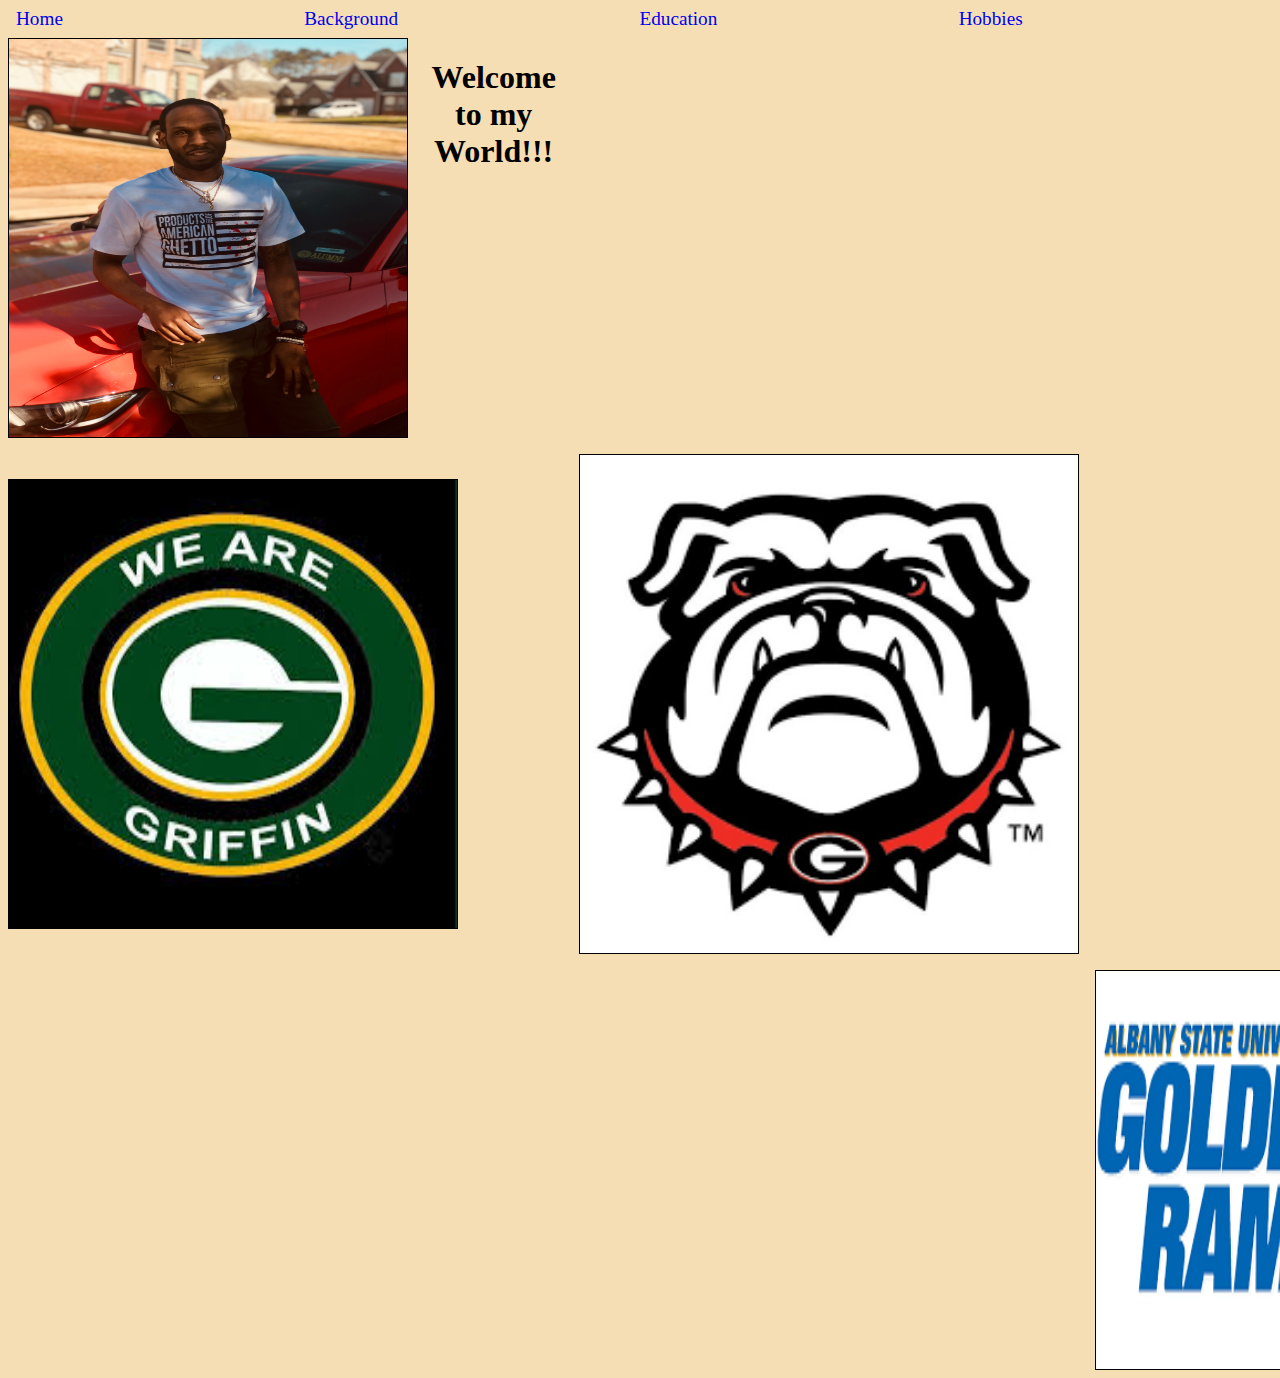
<file: index.html>
<!DOCTYPE html>
<html lang="en">
<head>
    <meta charset="UTF-8">
    <meta name="viewport" content="width=device-width, initial-scale=1.0">
    <meta http-equiv="X-UA-Compatible" content="ie=edge">
    <title>About Me</title>
    <link rel="stylesheet" href="stylesheet.css">
</head>
<body>
    <div class="wrapper">
        <nav class="Navbar">
            <ul class="child">
                <li class="link"><a href="./index.html">Home</a></li>
                <li class="link"><a href="./Background.html">Background</a></li>
                <li class="link"><a href="./Education.html">Education</a></li>
                <li class="link"><a href="./Hobbies.html">Hobbies</a></li>
            </ul>
        </nav>
    </div>
<main class="grid">
    <h1 class="main h1">Welcome to my World!!!</h1>
        <img class="img1" src="images/IMG_0629.jpeg" alt="">
        <img class="img2" src="images/download.png" alt="">
        <img class="img3" src="images/Unknown.jpeg" alt="">
        <img class="img4" src="images/ASUdownload.png" alt="">
</main>




</body>
</html>
</file>
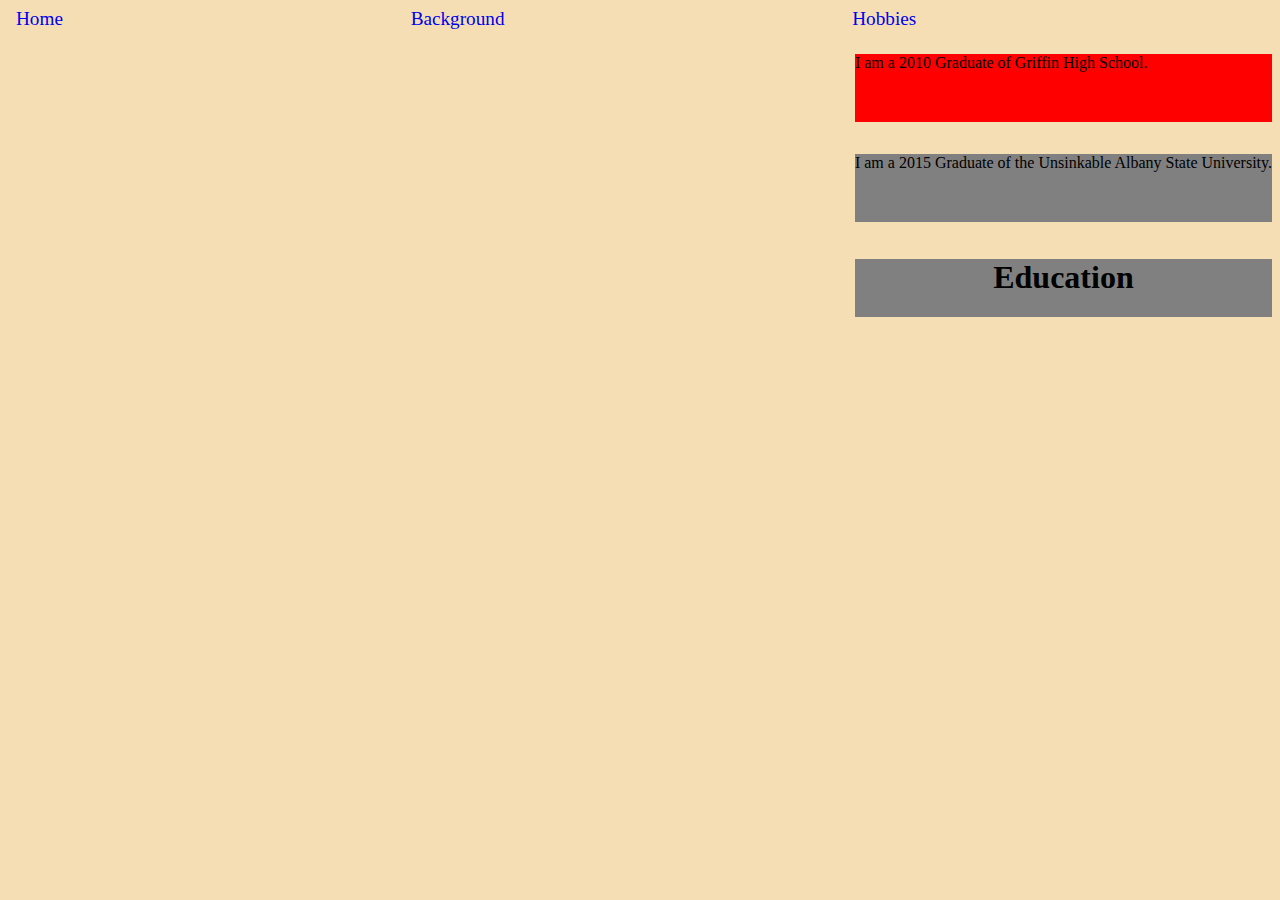
<file: Education.html>
<!DOCTYPE html>
<html lang="en">
<head>
    <meta charset="UTF-8">
    <meta name="viewport" content="width=device-width, initial-scale=1.0">
    <meta http-equiv="X-UA-Compatible" content="ie=edge">
    <title>Background</title>
    <link rel="stylesheet" href="Education.css">
</head>
<body>
    <nav class="Navbar">
        <ul class="child">
            <li class="link"><a href="./index.html">Home</a></li>
            <li class="link"><a href="./Background.html">Background</a></li>
            <li class="link"><a href="#Hobbies">Hobbies</a></li>
        </ul>
    </nav>
    <main class="wrapper">
        <h1>Education</h1>
            <p class="p1">I am a 2010 Graduate of Griffin High School.</p>
            <p class="p2">I am a 2015 Graduate of the Unsinkable Albany State University.</p>
    </main>

</body>
</html>
</file>
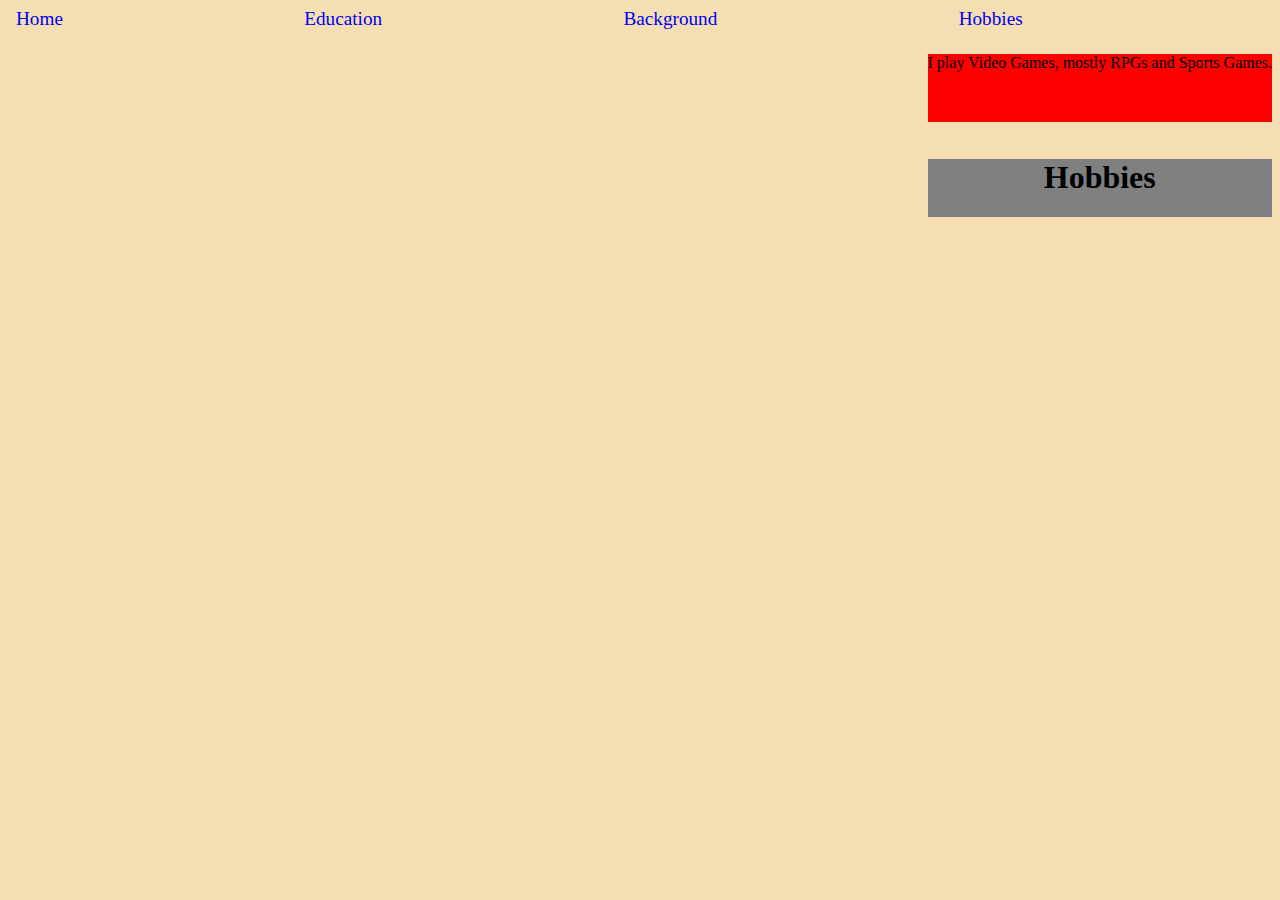
<file: Hobbies.html>
<!DOCTYPE html>
<html lang="en">
<head>
    <meta charset="UTF-8">
    <meta name="viewport" content="width=device-width, initial-scale=1.0">
    <meta http-equiv="X-UA-Compatible" content="ie=edge">
    <title>Background</title>
    <link rel="stylesheet" href="Education.css">
</head>
<body>
    <nav>
        <ul class="child">
            <li class="link"><a href="./index.html">Home</a></li>
            <li class="link"><a href="./Education.html">Education</a></li>
            <li class="link"><a href="./Background.html">Background</a></li>
            <li class="link"><a href="#Hobbies">Hobbies</a></li>
        </ul>
    </nav>
    <main class="wrapper">
        <h1>Hobbies</h1>
        <p class="p1">I play Video Games, mostly RPGs and Sports Games.</p>
    </main>

</body>
</html>
</file>
<file: stylesheet.css>
html{
    font-size: 16px;
    color: black;
}
* {
    box-sizing: border-box;
    background-color:   wheat;
  }
  
ul{
    display: flex;
    justify-content: space-between;
    padding: 0;
    margin: 8px;
    align-items: flex-end;
  
}

li{
    list-style: none;
    font-size: 1.2rem;
    flex: 1 0 min-content;

    
}

a{
    text-decoration: none;
}

a:hover{
    color: black;
    cursor: pointer;
}

.grid{
    display: grid;
    grid-template-columns: repeat(5, 1fr);
    grid-template-rows: repeat(2fr);
    gap: 1em 1em;
    grid-auto-rows: minmax(100px, auto);
    justify-content: stretch;
    align-items: end;
}



img{
    height: 350px;
    width: 350px;
    align-self: center;
    
}

.h1{
  text-align: center;
}

img{
    border: 1px solid black;
}

.img1 {
    grid-column: 1;
    grid-row: 1/3;
    height: 400px;
    width: 400px;
}


.img2 {
    grid-column: 3/4;
    grid-row: 3/4;
    height: 500px;
    width: 500px;
}


.img3 {
    grid-column: 1/4;
    grid-row: 3/4;
    height: 450px;
    width: 450px;
}

.img4 {
    grid-column: 4/4;
    grid-row: 4/4;
    height: 400px;
    width: 400px;
}

@media screen and (min-width: 640px){
    html {
      font-size: 16px;
    }
  
  }
</file>
<file: Education.css>
html{
    font-size: 16px;
    color: black;
}
* {
    box-sizing: border-box;
    background-color:   wheat;
  }
  
ul{
    display: flex;
    justify-content: space-between;
    padding: 0;
    margin: 8px;
    align-items: flex-end;
}

li{
    list-style: none;
    font-size: 1.2rem;
    flex: 1 0 min-content;

    
}

a{
    text-decoration: none;
}

a:hover{
    color: black;
    cursor: pointer;
}

.wrapper{
    display: grid;
    justify-content: end;
    align-self: center;
    grid-auto-rows: minmax(100px, auto);
}

.wrapper :nth-child(ODD){
    background-color: grey;
}

.wrapper :nth-child(even){
    background-color: red;
}


h1{
    text-align: center;
}

.p1 {
    grid-column: 1;
    grid-row: 1;
}

.p2{
    grid-row: 2;;
}




@media screen and (min-width: 640px){
    html {
      font-size: 16px;
    }
  
  }
</file>
